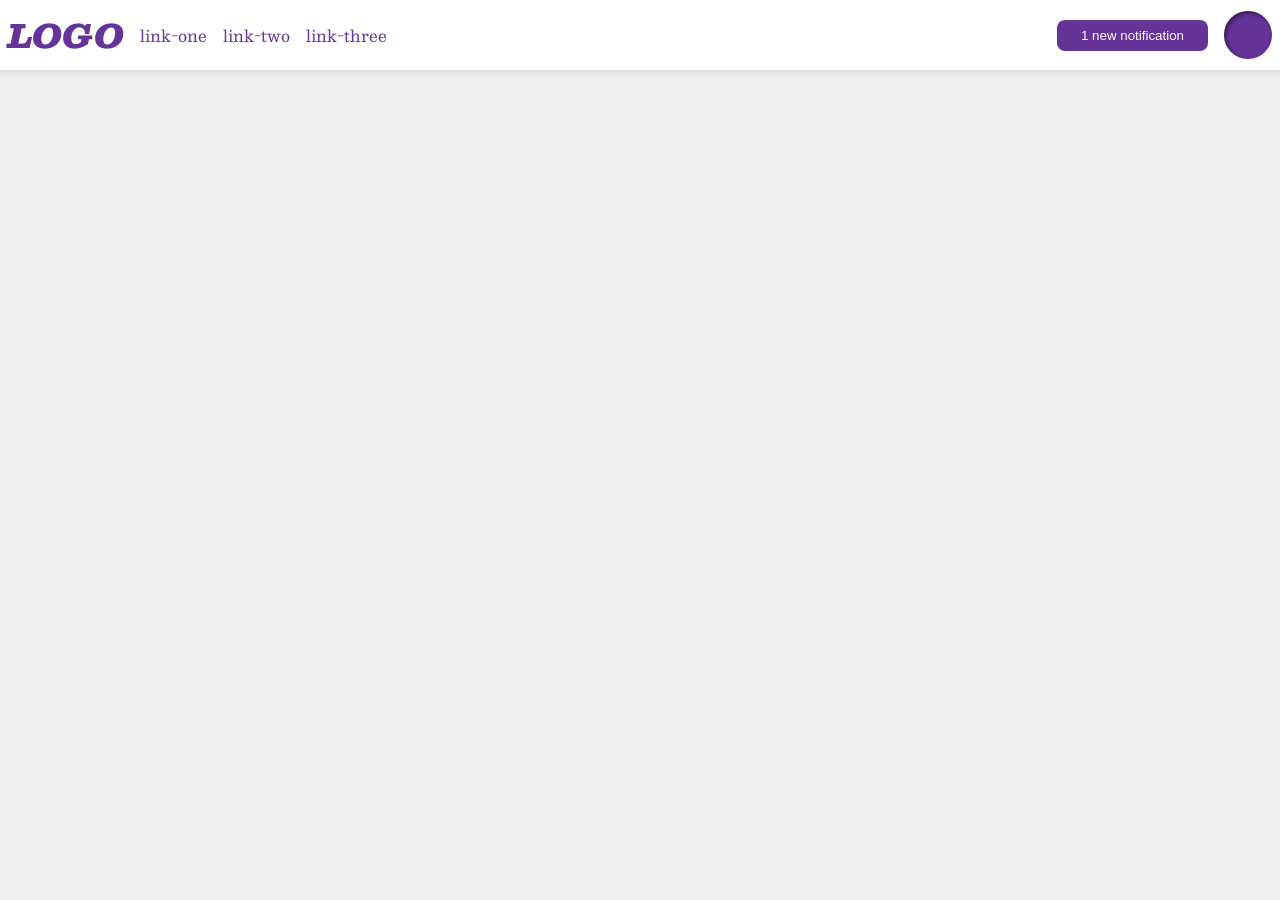
<file: foundations/flex/03-flex-header-2/index.html>
<!DOCTYPE html>
<html lang="en">
  <head>
    <meta charset="UTF-8">
    <meta http-equiv="X-UA-Compatible" content="IE=edge">
    <meta name="viewport" content="width=device-width, initial-scale=1.0">
    <title>Flex Header 2</title>
    <link rel="stylesheet" href="style.css">
  </head>
  <body>
    <div class="header">
      <div class="container-left">
        <div class="logo">
          LOGO
        </div>
        <ul class="links">
          <li><a href="https://google.com">link-one</a></li>
          <li><a href="https://google.com">link-two</a></li>
          <li><a href="https://google.com">link-three</a></li>
        </ul>  
      </div>
      <div class="container-right">
        <button class="notifications">
          1 new notification
        </button>
        <div class="profile-image"></div>
      </div>    
    </div>
  </body>
</html>
</file>
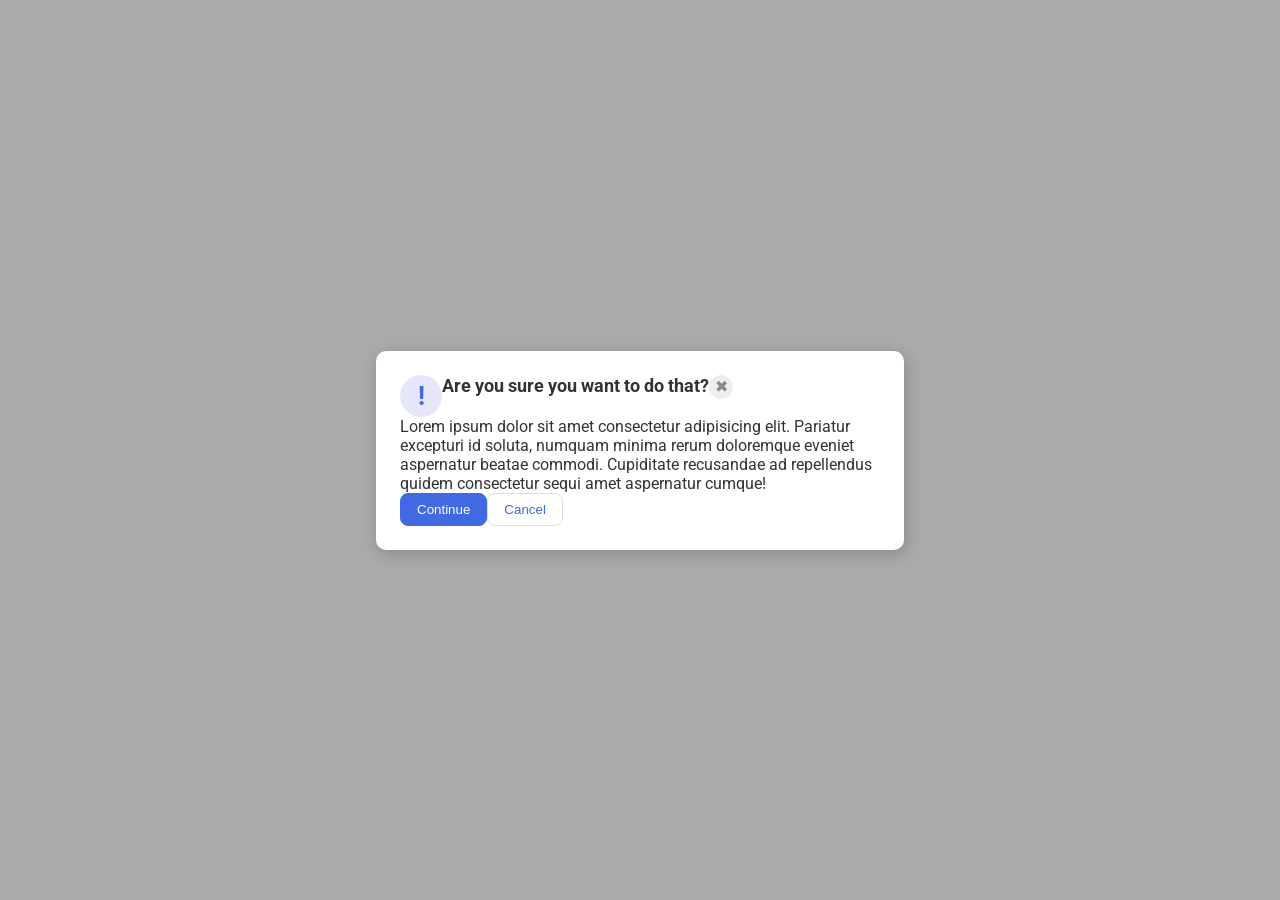
<file: foundations/flex/05-flex-modal/index.html>
<!DOCTYPE html>
<html lang="en">
  <head>
    <meta charset="UTF-8">
    <meta http-equiv="X-UA-Compatible" content="IE=edge">
    <meta name="viewport" content="width=device-width, initial-scale=1.0">
    <link rel="stylesheet" href="style.css">
    <title>Modal</title>
  </head>
  <body>
    <div class="modal">
      <div class="one">
        <div class="icon">!</div>
        <div class="header">Are you sure you want to do that?</div>
        <button class="close-button">✖</button>
      </div>
      <div class="text">Lorem ipsum dolor sit amet consectetur adipisicing elit. Pariatur excepturi id soluta, numquam minima rerum doloremque eveniet aspernatur beatae commodi. Cupiditate recusandae ad repellendus quidem consectetur sequi amet aspernatur cumque!</div>
      <button class="continue">Continue</button>
      <button class="cancel">Cancel</button>
    </div>
  </body>
</html>
</file>
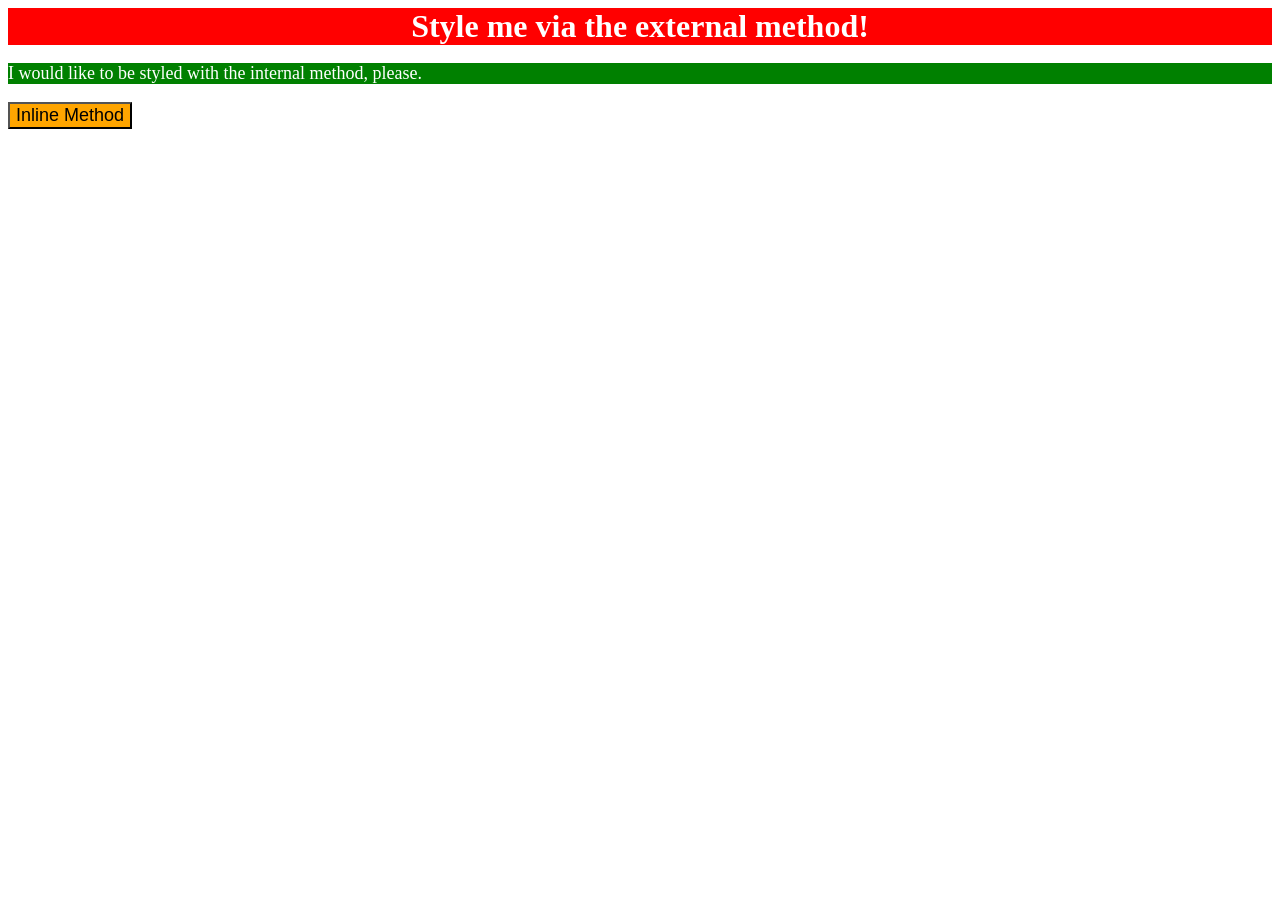
<file: foundations/intro-to-css/01-css-methods/index.html>
<!DOCTYPE html>
<html lang="en">
  <head>
    <meta charset="UTF-8">
    <meta http-equiv="X-UA-Compatible" content="IE=edge">
    <meta name="viewport" content="width=device-width, initial-scale=1.0">
    <link rel="stylesheet" href="styles.css">
    <style>
      p {
        color : white;
        background-color : green;
        font-size: 18px;
      }
    </style>
    <title>Methods for Adding CSS</title>
  </head>
  <body>
    <div>Style me via the external method!</div>
    <p>I would like to be styled with the internal method, please.</p>
    <button style="background-color: orange; font-size: 18px;">Inline Method</button>
  </body>
</html>
</file>
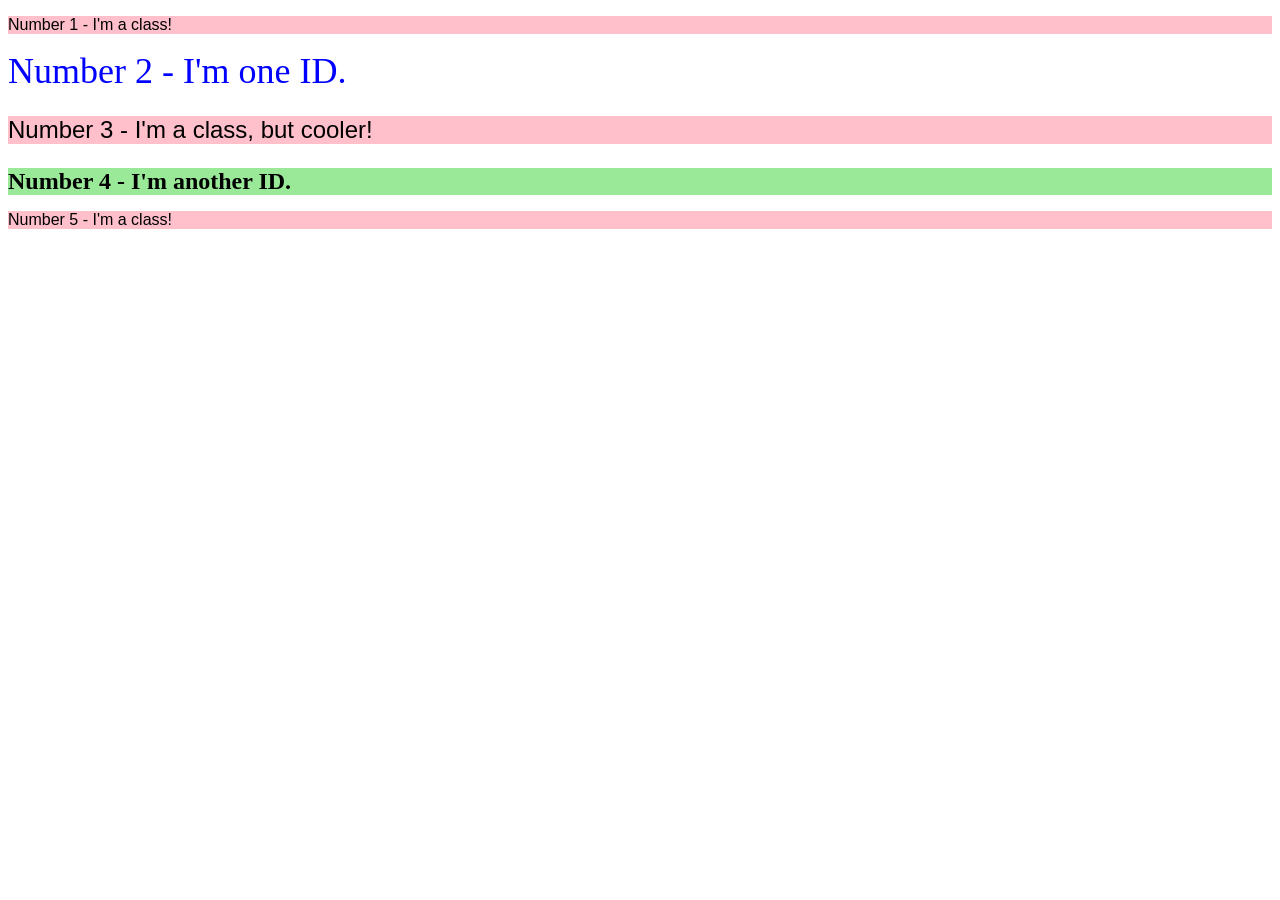
<file: foundations/intro-to-css/02-class-id-selectors/index.html>
<!DOCTYPE html>
<html lang="en">
  <head>
    <meta charset="UTF-8">
    <meta http-equiv="X-UA-Compatible" content="IE=edge">
    <meta name="viewport" content="width=device-width, initial-scale=1.0">
    <title>Class and ID Selectors</title>
    <link rel="stylesheet" href="style.css">
  </head>
  <body>
    <p class="number">Number 1 - I'm a class!</p>
    <div id="preview">Number 2 - I'm one ID.</div>
    <p class="number size">Number 3 - I'm a class, but cooler!</p>
    <div class="size" id="preview2">Number 4 - I'm another ID.</div>
    <p class="number">Number 5 - I'm a class!</p>
  </body>
</html>
</file>
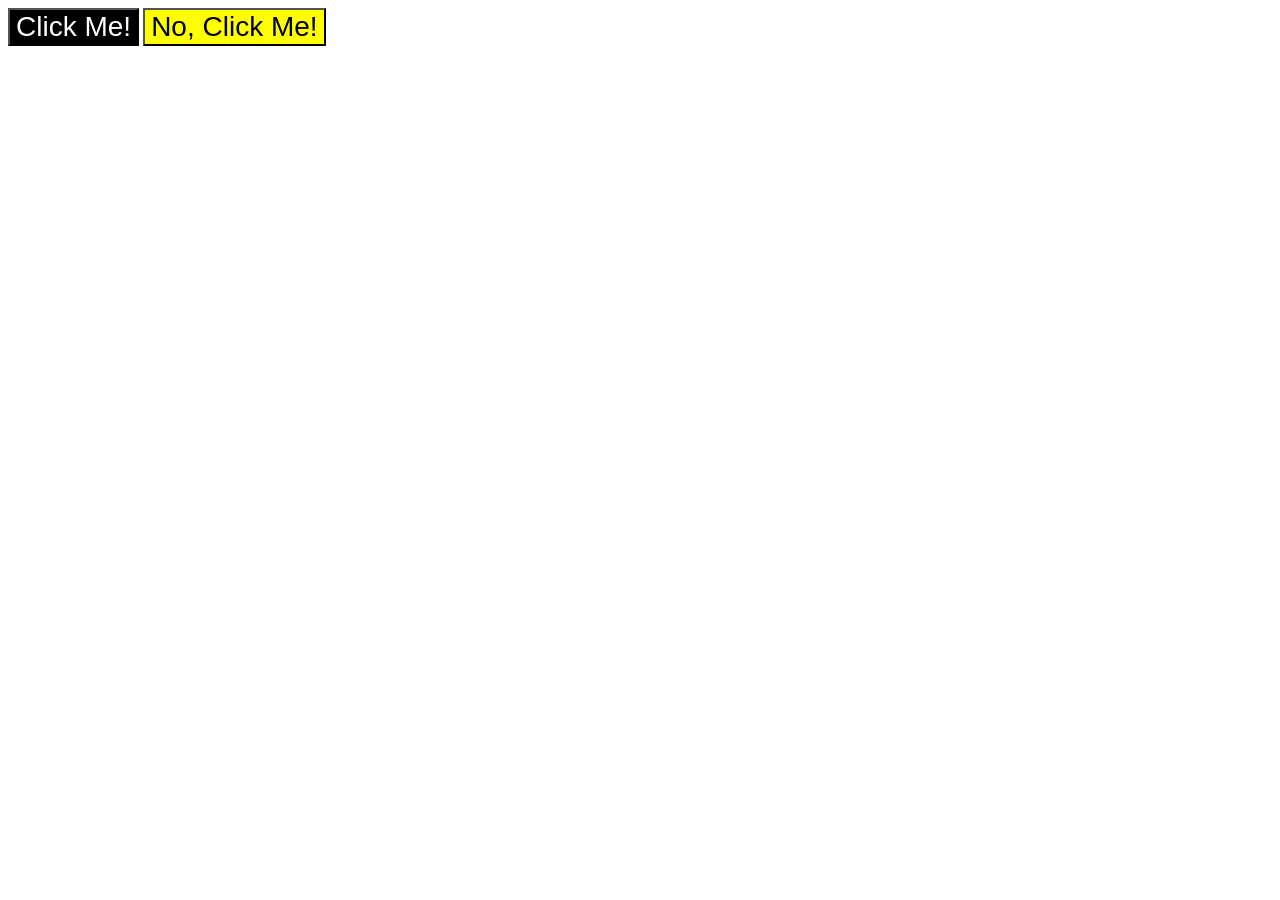
<file: foundations/intro-to-css/03-grouping-selectors/index.html>
<!DOCTYPE html>
<html lang="en">
  <head>
    <meta charset="UTF-8">
    <meta http-equiv="X-UA-Compatible" content="IE=edge">
    <meta name="viewport" content="width=device-width, initial-scale=1.0">
    <title>Grouping Selectors</title>
    <link rel="stylesheet" href="style.css">
  </head>
  <body>
    <button class="click">Click Me!</button>
    <button class="no-click">No, Click Me!</button>
  </body>
</html>
</file>
<file: foundations/flex/03-flex-header-2/style.css>
/* this is some magical font-importing.  
you'll learn about it later. */
@import url('https://fonts.googleapis.com/css2?family=Besley:ital,wght@0,400;1,900&display=swap');

body {
  margin: 0;
  background: #eee;
  font-family: Besley, serif;
}

.header {
  display: flex;
  justify-content: space-between;
  background: white;
  border-bottom: 1px solid #ddd;
  box-shadow: 0 0 8px rgba(0,0,0,.1);
  padding: 8px;
}

.profile-image {
  background: rebeccapurple;
  box-shadow: inset 2px 2px 4px rgba(0,0,0,.5);
  border-radius: 50%;
  width: 48px;
  height: 48px;
}

.logo {
  color: rebeccapurple;
  font-size: 32px;
  font-weight: 900;
  font-style: italic;
}

button {
  border: none;
  border-radius: 8px;
  background: rebeccapurple;
  color: white;
  padding: 8px 24px;
}

a {
  /* this removes the line under our links */
  text-decoration: none;
  color: rebeccapurple;
}

ul {
  list-style-type: none;
  display: flex;
  gap: 16px;
  padding: 0px;
  margin: 0px;
}

.container-right, .container-left{
  display: flex;
  gap: 16px;
  align-items: center;
}
</file>
<file: foundations/flex/05-flex-modal/style.css>
@import url('https://fonts.googleapis.com/css2?family=Roboto:wght@400;700&display=swap');

html, body {
  height: 100%;
}

body {
  font-family: Roboto, sans-serif;
  margin: 0;
  background: #aaa;
  color: #333;
  /* I'll give you this one for free lol */
  display: flex;
  align-items: center;
  justify-content: center;
}

.modal {
  display: flex;
  flex-wrap: wrap;
  padding: 24px;
  background: white;
  width: 480px;
  border-radius: 10px;
  box-shadow: 2px 4px 16px rgba(0,0,0,.2);
}

.one{
  display: flex;
}

.header{
  font-weight: bold;
  font-size: 18px;
}

.icon {
  color: royalblue;
  font-size: 26px;
  font-weight: 700;
  background: lavender;
  width: 42px;
  height: 42px;
  border-radius: 50%;
  display: flex;
  align-items: center;
  justify-content: center;
}

.close-button {
  background: #eee;
  border-radius: 50%;
  color: #888;
  font-weight: 400;
  font-size: 16px;
  height: 24px;
  width: 24px;
  display: flex;
  align-items: center;
  justify-content: center;
  border: 1px solid #eee;
  padding: 0;
}

button {
  cursor: pointer;
  padding: 8px 16px;
  border-radius: 8px;
}

button.continue {
  background: royalblue;
  border: 1px solid royalblue;
  color: white;
}

button.cancel {
  background: white;
  border: 1px solid #ddd;
  color: royalblue;
}
</file>
<file: foundations/intro-to-css/01-css-methods/styles.css>
/* styles.css to externally add styles to index.html */
div {
    color : white;
    background-color : red;
    font-size: 32px;
    font-weight: bold;
    text-align: center;   
}
</file>
<file: foundations/intro-to-css/02-class-id-selectors/style.css>
/* Add CSS Styling */
.number {
    background-color: pink;
    font-family: Verdana, "DejaVu", sans-serif;
}

#preview{
    color: blue;
    font-size: 36px;
}

.size{
    font-size: 24px;
}

#preview2{
    background-color: rgb(153, 233, 153);
    font-weight: bold;
}
</file>
<file: foundations/intro-to-css/03-grouping-selectors/style.css>
/* Add CSS Styling */
.click,.no-click{
font-size: 28px;
font-family: Helvetica, "Times New Roman", sans-serif;
}

.click{
    color: white;
    background-color: black;
}

.no-click{
    background-color: yellow;    
}
</file>
